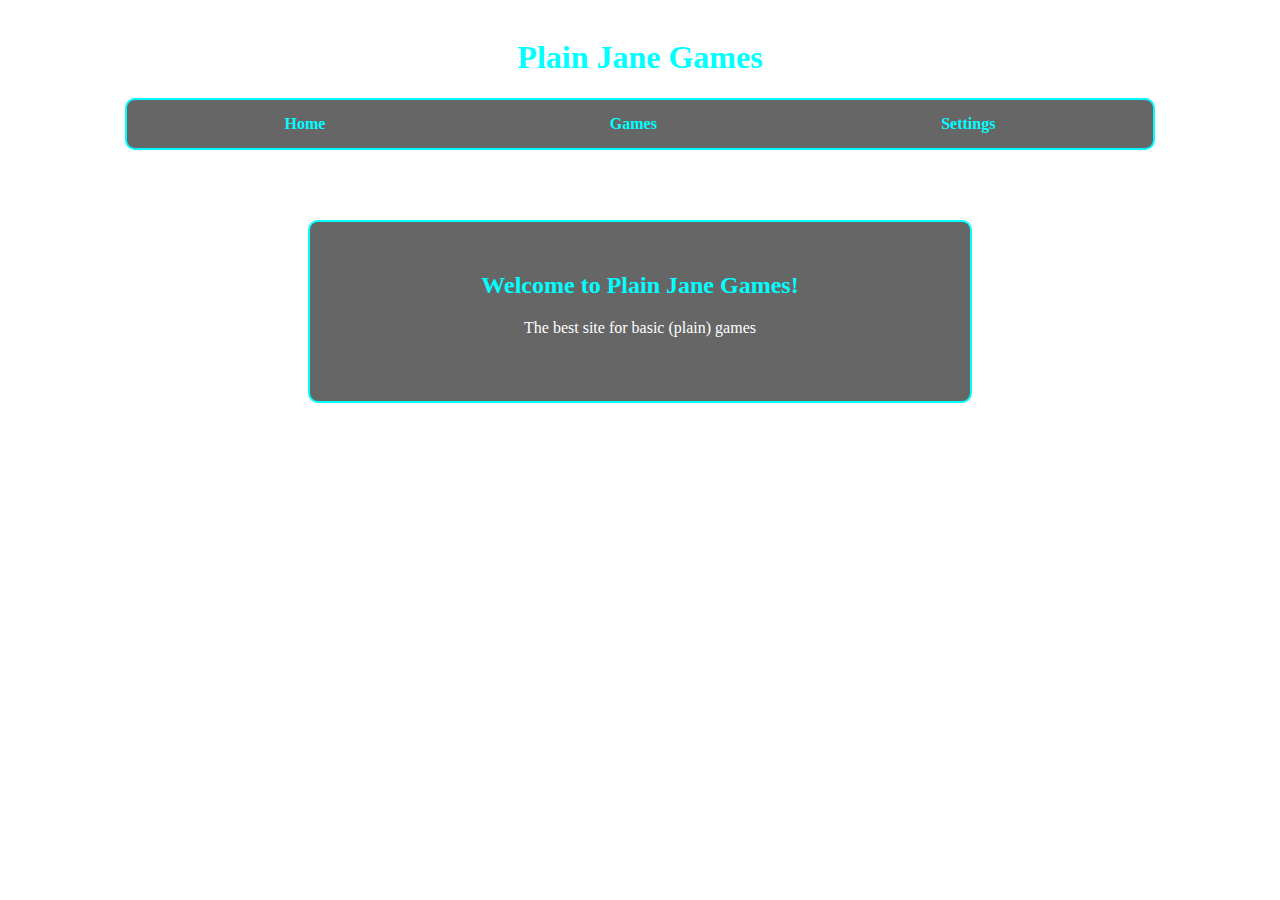
<file: index.html>
<!DOCTYPE html>
<html lang="en">
    <script></script>
<head>
    <meta charset="UTF-8">
    <title>Plain Jane Games</title>
    <link rel="stylesheet" href="style.css">
</head>
<body>
    <header>
        <h1>Plain Jane Games</h1>
        <nav>
            <div class="link-box"> <a href="index.html">Home</a>
            <a href="games.html">Games</a>
            
            <a href="Settings.html">Settings</a>
</div>
        </nav>
    </header>
    <main>
        <section>
            <div class="text-box">
            <h2>Welcome to Plain Jane Games!</h2>
            <p>The best site for basic (plain) games</p>
            <img> 
          
    </main>
</body>
</html>
</file>
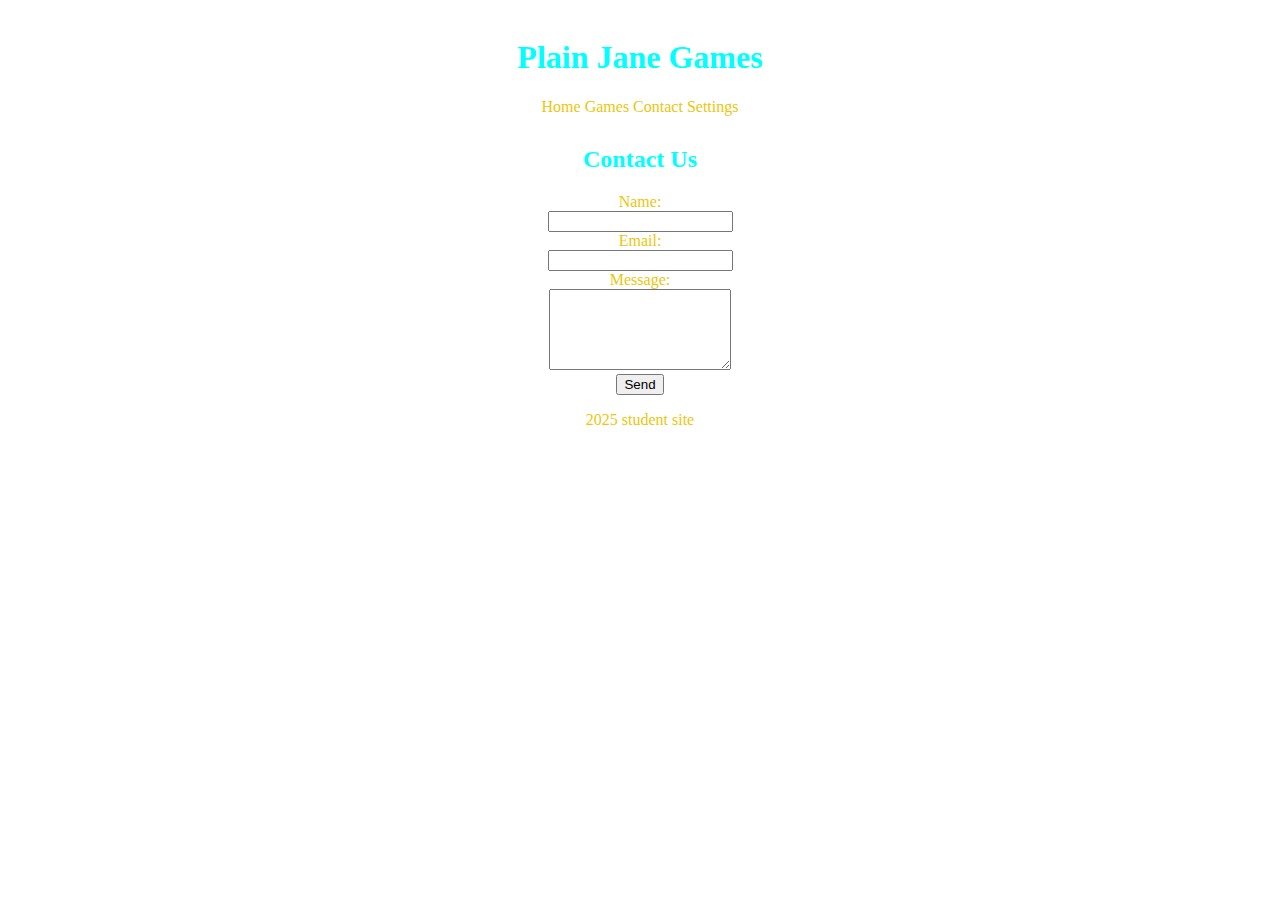
<file: contact.html>
<!DOCTYPE html>
<html lang="en">
<head>
    <meta charset="UTF-8">
    <title>Contact Us - Epic Gaming Hub</title>
    <link rel="stylesheet" href="style.css">
</head>
<body>
    <header>
        <h1>Plain Jane Games</h1>
        <nav>
            <a href="index.html">Home</a>
            <a href="games.html">Games</a>
            <a href="contact.html">Contact</a>
            <a href="Settings.html">Settings</a>
        </nav>
    </header>
    <main>
        <section>
            <h2>Contact Us</h2>
            <form class="contact-form">
                <label>Name:<br><input type="text" name="name" required></label><br>
                <label>Email:<br><input type="email" name="email" required></label><br>
                <label>Message:<br><textarea name="message" rows="5" required></textarea></label><br>
                <button type="submit">Send</button>
            </form>
        </section>
    </main>
    <footer>
        <p>2025 student site</p>
    </footer>
</body>
</html>
</file>
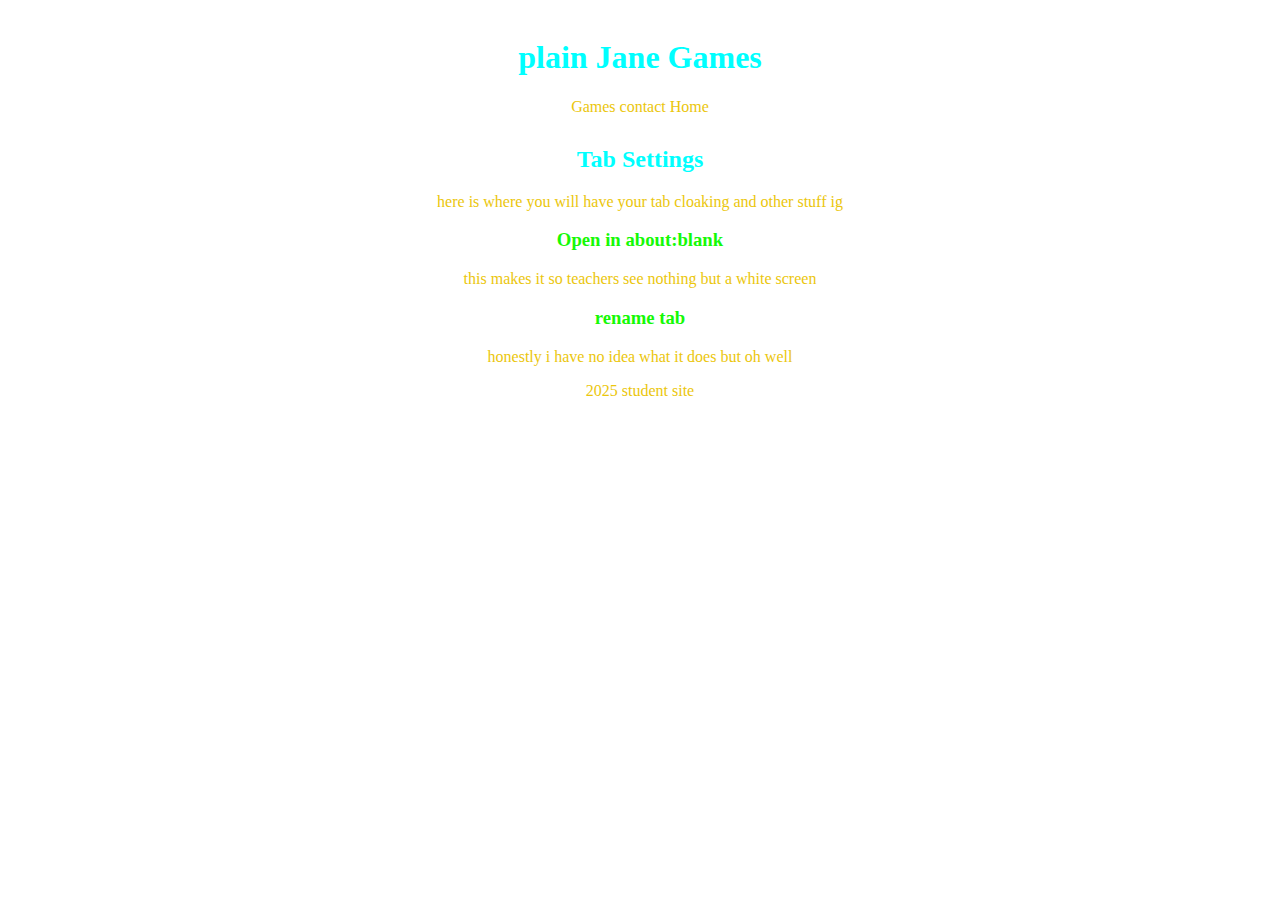
<file: Settings.html>
<!DOCTYPE html>
<html lang="en">
<head>
    <link rel="stylesheet" href="style.css"
    <meta charset="UTF-8">
    <meta name="viewport" content="width=device-width, initial-scale=1.0">
    <title>Plain Jane Games</title>
</head>
<body>
    <header>
     <h1>plain Jane Games</h1>
     <nav>
        <a href="games.html">Games</a>
        <a href="contact.html">contact</a>
        <a href="index.html">Home</a>
        

     </nav>
    </header>
    <main>
        <section>
            <h2>Tab Settings</h2>
            <p>here is where you will have your tab cloaking and other stuff ig</p>
        </section>    
            <li>
                <h3>Open in about:blank</h3>
                <p>this makes it so teachers see nothing but a white screen</p>
            </li>
            <li>
                <h3>rename tab</h3>
                <p>honestly i have no idea what it does but oh well</p>
               </li>
            </li>
        </section>

    </main>
<footer>
    <p>2025 student site</p>
</footer>

    
</body>
</html>
</file>
<file: style.css>
header{
background-image: url("");
text-align: center;
padding: 10px;

}
body {
    background-image: url("https://learnful.ca/sites/default/files/h5p/content/13/images/file-5dc1a3a570d6a.gif");
    background-repeat:  repeat;
    background-position: top;
    background-attachment: scroll;
    color: rgb(235, 198, 12);
    text-align: center;
    
   
}

h1 {
    color: #00ffff;

}

h2 {
    color: #00ffff;
  text-align: center;

}
h3 {
    color: rgb(21, 249, 5);
}

a:visited {
    color: rgb(235, 198, 12);
}
    a:link {
        color: rgb(235, 198, 12);
    }
    a {
        text-decoration: none;
    }
.link-box {
    background-color:  rgba(0, 0, 0, 0.6);
    border: 2px solid #00ffff;
    border-radius: 10px;
    padding: 15px;
    margin: 20px auto;
    width: 80%;
    display: flex;
    justify-content: space-around;





}
.link-box a {
    color: #00ffff;
    text-decoration: none;
    font-weight: bold;

}
.link-box a:hover {
    color: #00ffff;
}
.text-box {
    background-color: rgba(0, 0, 0, 0.6);
    border: 2px solid #00ffff;
    border-radius: 10px;
    padding: 30px;
    margin: 40px auto;
    width: 85%;
    max-width: 600px;
    text-align: center;
}
.text-box h1,.text-box p {
    color: #ffffff;
}
</file>
